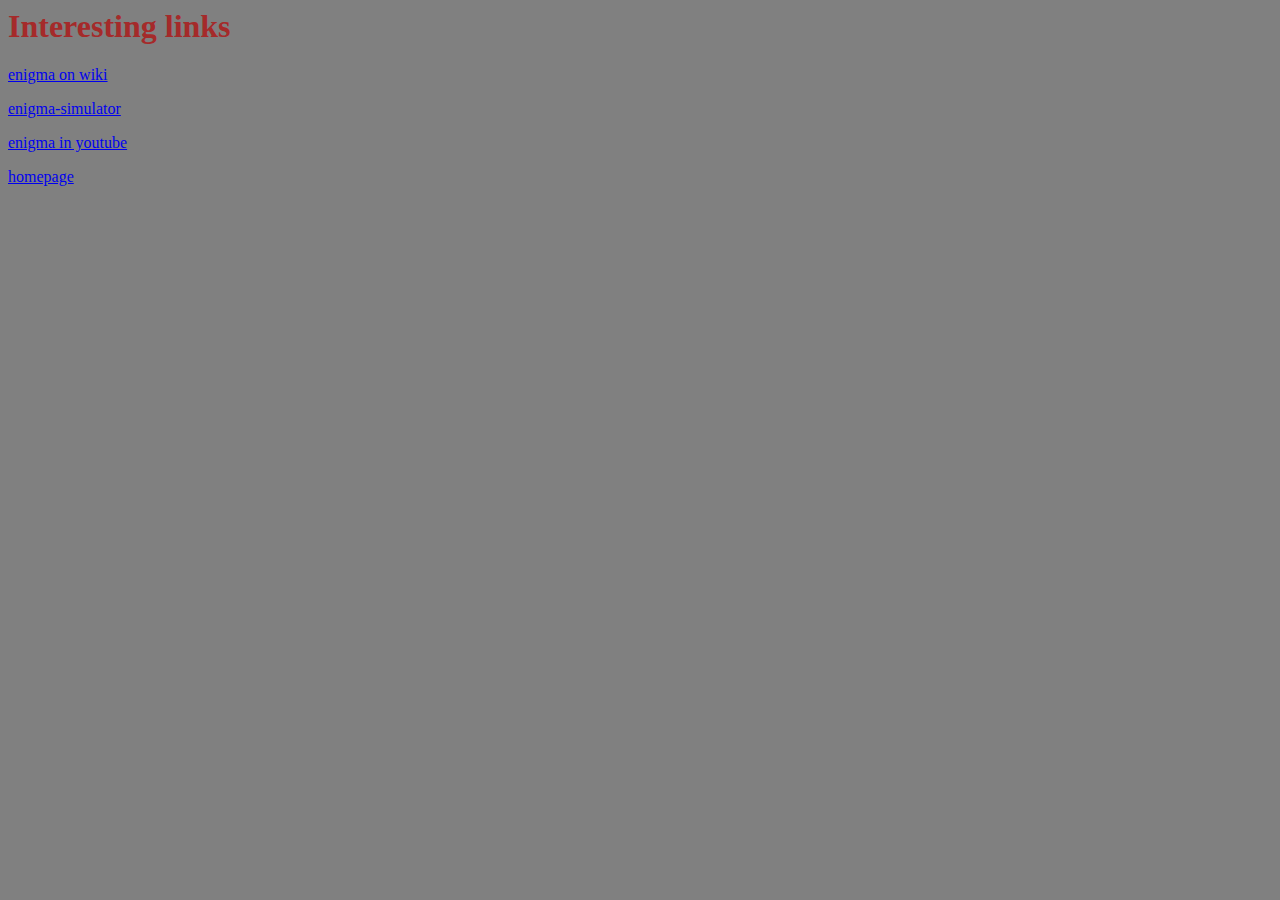
<file: il.html>
<html>
<head>
<title>Interesting links</title>
<link rel="stylesheet" type="text/css" href="bubu.css">

</head>
<body>
<h1>
    Interesting links  
</h1>
<p><a href="https://he.wikipedia.org/wiki/%D7%90%D7%A0%D7%99%D7%92%D7%9E%D7%94">enigma on wiki</a></p>
 <p></p><a href="https://www.mada.org.il/vcaptcha/enigma-simulator/enigma-sim-hebrew-one-col-no-credit.html">enigma-simulator</a></p>
<p><a href="https://www.youtube.com/watch?v=Oc02d3ldqMk">enigma in youtube</a></p>
   <p><a href="index.html">homepage</a></p>
</body>

</html>
</file>
<file: bubu.css>
h1 {
    color: brown;

}

body {
    background-color: gray;
}
</file>
